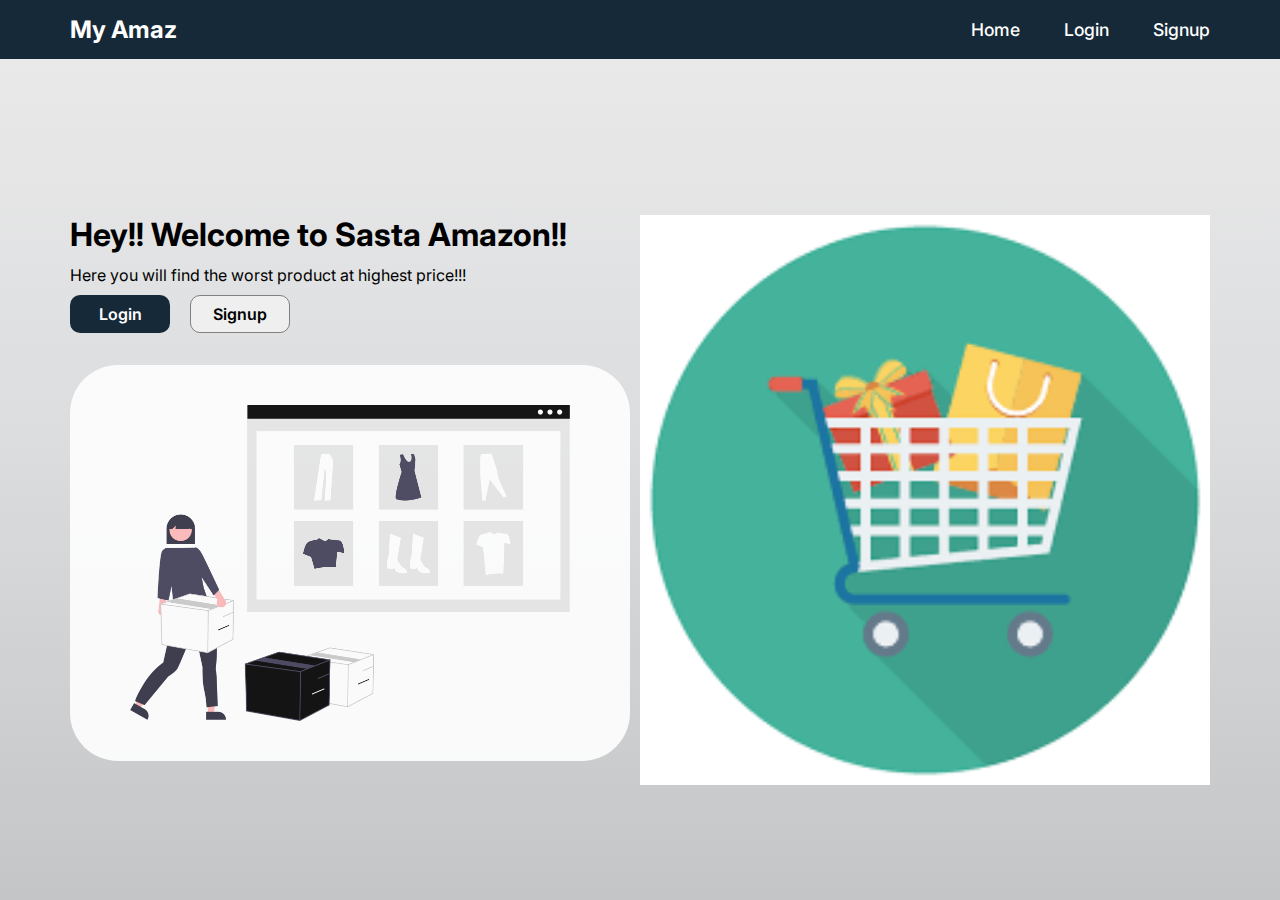
<file: index.html>
<!DOCTYPE html>
<html lang="en">

<head>
    <meta charset="UTF-8">
    <meta http-equiv="X-UA-Compatible" content="IE=edge">
    <meta name="viewport" content="width=device-width, initial-scale=1.0">
    <title>F3 Project Home page</title>
    <link rel="stylesheet" href="style.css">
    <link rel="shortcut icon" href="images\favicon.ico" type="image/x-icon">

</head>

<body>
    <header>
        <h2 class="logo">My Amaz</h2>
        <nav class="navbar">
            <a class="home" href="index.html">Home</a>
            <a class="login" href="login.html">Login</a>
            <a class="signup" href="signup.html">Signup</a>
        </nav>
    </header>
    <main class="container">
        <div class="page-left">
            <div class="pageInfo">
                <h1 class="main-page-heading">Hey!! Welcome to Sasta Amazon!!</h1>
                <p class="page-title">Here you will find the worst product at highest price!!!
                </p>
                <div class="login-signup">
                    <button id="login" type="button">Login</button>
                    <button id="signup" type="button">Signup</button>
                </div>
            </div>
            <div class="card-wrapper">
                <img class="leftImg" src="shoppingbag.jpg" alt="shoppingBagImage">
            </div>
        </div>
        <div class="page-right">
            <img class="rightImg" src="pageImage.png" alt="image">
        </div>
    </main>
    <script src="script.js"></script>
</body>

</html>
</file>
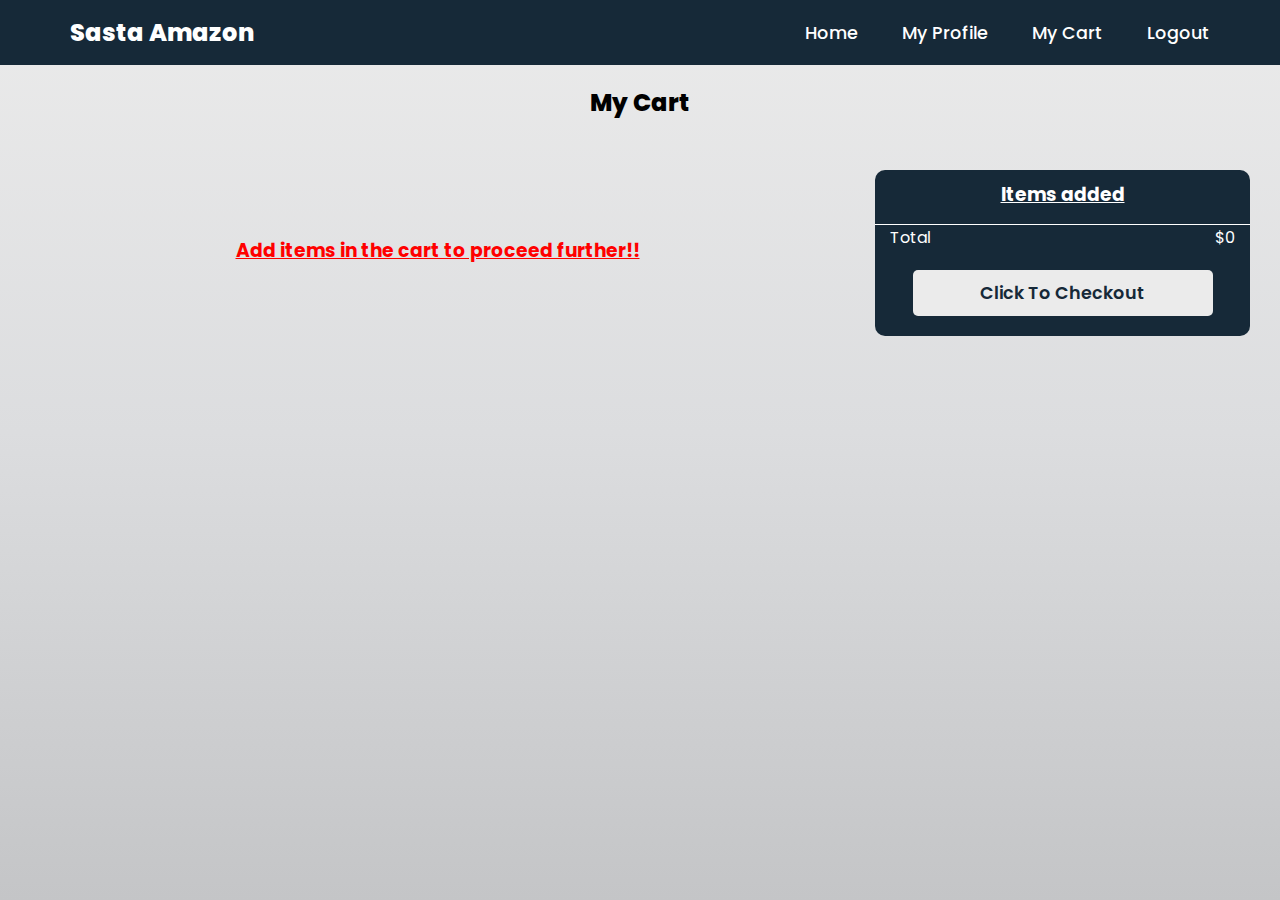
<file: mycart.html>
<!DOCTYPE html>
<html lang="en">

<head>
    <meta charset="UTF-8">
    <meta http-equiv="X-UA-Compatible" content="IE=edge">
    <meta name="viewport" content="width=device-width, initial-scale=1.0">
    <title>F3 Project My Cart Page</title>
    <link rel="stylesheet" href="mycart.css">
    <link rel="shortcut icon" href="images\favicon.ico" type="image/x-icon">
</head>

<body>
    <header>
        <h2 class="logo">Sasta Amazon</h2>
        <nav class="navbar">
            <a class="home" href="#">Home</a>
            <a class="profile" href="#">My Profile</a>
            <a class="myCart" href="#">My Cart</a>
            <a class="logout" href="#">Logout</a>
        </nav>
    </header>
    <h2>My Cart</h2>
    <div class="container">
        <h2>My Cart</h2>
        <div class="cart">
            <div class="left">
                <h3 class="warning hide">Add items in the cart to proceed further!!</h3>
            </div>
            <div class="right">
                <h3>Items added</h3>
                <div class="mainCart"></div>

                <div class="total">
                    <div class="text">Total</div>
                    <div class="total-price"></div>
                </div>
                <button id="checkout">Click To Checkout</button>
            </div>
        </div>
    </div>
    <script src="https://checkout.razorpay.com/v1/checkout.js"></script>
    <script src="mycart.js"></script>
</body>

</html>
</file>
<file: style.css>
@import url('https://fonts.googleapis.com/css2?family=Inter&display=swap');

* {
    margin: 0;
    padding: 0;
    box-sizing: border-box;
    font-family: 'Inter', sans-serif;
}

body{
    display: flex;
    justify-content: center;
    align-items: center;
    min-height: 100vh;
    background: linear-gradient(to top, #c4c5c7 0%, #dcdddf 52%, #ebebeb 100%) no-repeat;
    background-size: cover;
    background-position: center;
}

header {
    position: fixed;
    top: 0;
    left: 0;
    width: 100%;
    padding: 15px 70px;
    background-color: #162938;
    display: flex;
    justify-content: space-between;
    align-items: center;
    z-index: 1000;
}

.logo {
    font-size: 1.5rem;
    color: #fff;
    user-select: none;
}

.navbar a {
    position: relative;
    font-size: 1.1rem;
    color: #fff;
    text-decoration: none;
    font-weight: 500;
    margin-left: 40px;
}
.navbar a::after{
    content: "";
    position: absolute;
    left: 0;
    bottom: -6px;
    width: 100%;
    height: 3px;
    background: #fff;
    border-radius: 5px;
    transform-origin: right;
    transform: scaleX(0);
    transition: transform .5s;
}
.navbar a:hover::after{
    transform-origin: left;
    transform: scaleX(1);
}
.container{
    margin: 100px 0 0 0 ;
    display: flex;
    width: 100%;
}
.page-left{
    width: 50%;
    padding: 0 20px 0 70px;
    display: flex;
    flex-direction: column;
}
.pageInfo{
    display: flex;
    flex-direction: column;
    line-height: 40px;
}

.pageInfo button{
    width: 100px;
    padding: 8px;
    font-size: 1rem;
    border-radius: 10px;
    border: 1px solid grey;
    font-weight: 600;
    transition: .2s;
    cursor: pointer;
}
.pageInfo button:hover{
    width: 140px;
    /* padding: 10px; */
}
.login-signup{
    display: flex;
    gap: 20px;
}
#login{
    background-color: #162938;
    color: #fff;
    border: none;
}
.main-page-heading{
    padding: 0 0 10px 0;
}
.page-title{
    line-height: 20px;
    padding: 0 0 10px 0;
}

.page-right{
    padding: 0 70px 0 0;
    width: 50%;
    display: flex;
    justify-content: center;
    align-items: center;
}
.page-right img{
    width: 100%;
}
.leftImg{
    margin-top: 2rem;
    width: 35rem;
    border-radius: 3rem;
    opacity: .9;
}
</file>
<file: mycart.css>
@import url('https://fonts.googleapis.com/css2?family=Poppins:wght@300&display=swap');

* {
    margin: 0;
    padding: 0;
    box-sizing: border-box;
    font-family: 'Poppins', sans-serif;
}

body{
    min-height: 100vh;
    background: linear-gradient(to top, #c4c5c7 0%, #dcdddf 52%, #ebebeb 100%) no-repeat;
    background-size: cover;
    background-position: center;
}

header {
    position: fixed;
    top: 0;
    left: 0;
    width: 100%;
    padding: 15px 70px;
    background-color: #162938;
    display: flex;
    justify-content: space-between;
    align-items: center;
    z-index: 1000;
}

.logo {
    font-size: 1.5rem;
    color: #fff;
    user-select: none;
}

.navbar a {
    position: relative;
    font-size: 1.1rem;
    color: #fff;
    text-decoration: none;
    font-weight: 500;
    margin-left: 40px;
}
.navbar a::after{
    content: "";
    position: absolute;
    left: 0;
    bottom: -6px;
    width: 100%;
    height: 3px;
    background: #fff;
    border-radius: 5px;
    transform-origin: right;
    transform: scaleX(0);
    transition: transform .5s;
}
.navbar a:hover::after{
    transform-origin: left;
    transform: scaleX(1);
}

.card{
    background-color: #fff;
    display: flex;
    flex-direction: column;
    justify-content: space-between;
    align-items:center;
    width: 250px;
    height: 400px;
    margin: 20px 0 20px 0;
    border: none;
    border-radius: 10px;
    box-shadow: 0 2px 5px rgba(0,0,0,0.3);
    overflow: hidden;
    position: relative;
}
.image-top{
    text-align: center;
    width: 100%;
    height: 50%;
    background-size: cover;
}
.card-body{
    text-align: center;
    width: 100%;
    padding: 10px;
    display: flex;
    flex-direction: column;
    justify-content: space-between;
}
.card-title{
    padding: 0 0 5px 0;
    margin: 0;
    font-size: .8rem;
    font-weight: 600;
    color: #333333
}

.card-text{
    margin: 5px 0;
    font-size: 1rem;
    color: #079212;
}
.addCart{
    padding: 10px;
    background: #000;
    color: #fff;
    border: none;
    width: 250px;
    margin: 10px 0 0 0;
    cursor: pointer;
}
h2{
    text-align: center;
    font-weight: 800;
}
.container{
    display: flex;
    flex-direction: column;
    width: 100%;
    padding: 50px 0 0 0;
}
.cart{
    display: flex;
    flex-direction: row;
    width: 100%;
    padding: 50px 0 0 0;
}
.left{
    width: 70%;
    display: flex;
    flex-direction: row;
    justify-content: center;
    align-items: center;
    flex-wrap: wrap;
    gap: 20px
}
.warning{
    color: #ff0000;
}
.hide{
    display: none;
}
.right{
    display: flex;
    flex-direction: column;
    justify-content: center;
    align-items: center;
    margin: 0 30px 0 0;
    width: 30%;
    background-color: #162938;
    color: #fff;
    height:max-content;
    border-radius: 10px;
}
h3{
    text-align: center;
    padding: 10px 0 15px 0;
    text-decoration: underline;
}

.mainCart{
    display: flex;
    flex-direction: column;
}
.cartlist{
    width: 100% !important;
    display: flex !important;
    justify-content: space-between !important;
    padding: 0 15px 20px 15px !important;
}
.name-id{
    width: 75%;
    display: flex;
    gap: 5px;
}
.price{
    width : 25%;
    text-align: right;
}
.total{
    border-top: 1px solid #fff;
    width: 100%;
    display: flex;
    justify-content: space-between;
    padding: 0 15px 20px 15px;
}
#checkout{
    margin: 0 0 20px 0;
    padding: 10px;
    width: 80%;
    font-size: 1.1rem;
    font-weight: 600;
    background-color: #ebebeb;
    color: #162938;
    border: none;
    outline: none;
    border-radius: 5px;
    cursor: pointer;
}
.hide{
    display: none;
}
</file>
